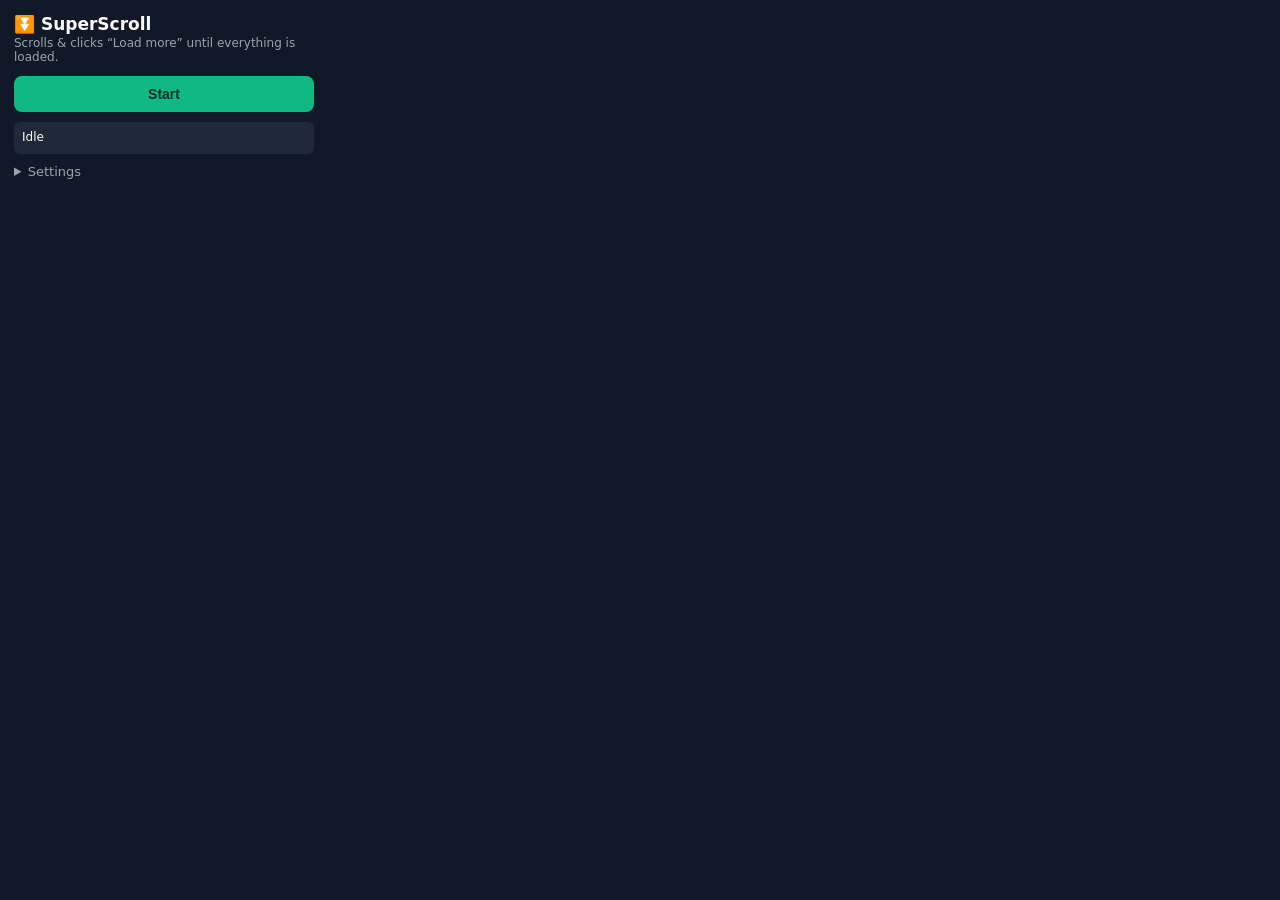
<file: popup.html>
<!doctype html>
<html>
<head>
<meta charset="utf-8">
<link rel="stylesheet" href="popup.css">
</head>
<body>
  <h1>⏬ SuperScroll</h1>
  <p class="sub">Scrolls &amp; clicks “Load more” until everything is loaded.</p>

  <button id="toggle" class="primary">Start</button>
  <div id="status">Idle</div>

  <details>
    <summary>Settings</summary>
    <label>Wait after each step (ms)
      <input type="number" id="delay" min="200" step="100">
    </label>
    <label>Stop after N rounds with no change
      <input type="number" id="idleRounds" min="1" max="20">
    </label>
    <label>Max runtime (minutes)
      <input type="number" id="maxMinutes" min="1">
    </label>
    <label>Max button clicks
      <input type="number" id="maxClicks" min="1">
    </label>
    <label class="row"><input type="checkbox" id="clickButtons"> Click “Load more” buttons</label>
    <label>Custom button selector (optional)
      <input type="text" id="customSelector" placeholder=".my-load-more-btn">
    </label>
  </details>
  <script src="popup.js"></script>
</body>
</html>
</file>
<file: popup.css>
body{width:300px;margin:0;padding:14px;font:13px system-ui,sans-serif;background:#111827;color:#f9fafb}
h1{font-size:17px;margin:0}
.sub{margin:2px 0 12px;color:#9ca3af;font-size:12px}
button.primary{width:100%;padding:10px;border:0;border-radius:8px;background:#10b981;color:#052e22;font-weight:700;font-size:14px;cursor:pointer}
button.primary.stop{background:#ef4444;color:#fff}
#status{margin:10px 0;padding:8px;border-radius:6px;background:#1f2937;font-size:12px;min-height:16px}
details{margin-top:6px}
summary{cursor:pointer;color:#9ca3af}
label{display:block;margin-top:8px;font-size:12px;color:#d1d5db}
label.row{display:flex;gap:6px;align-items:center}
input[type=number],input[type=text]{width:100%;box-sizing:border-box;margin-top:3px;padding:5px;border-radius:5px;border:1px solid #374151;background:#0b1220;color:#f9fafb}
</file>
